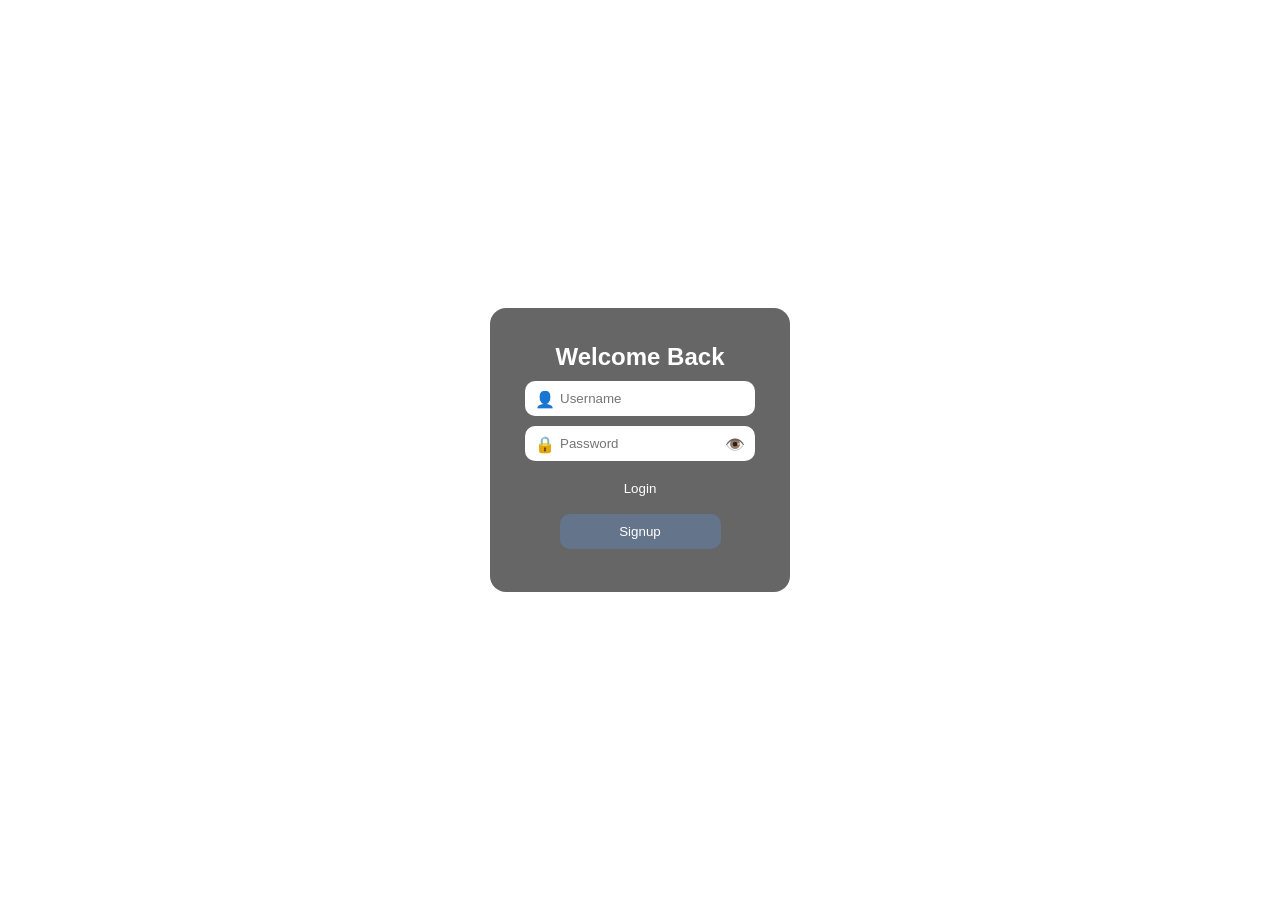
<file: frontend/index.html>
<!DOCTYPE html> 
<html lang="en">
<head>
    <meta charset="utf-8">
    <meta name="viewport" content="width=device-width, initial-scale=1.0">
    <title>InsightAI</title>
    <link rel="stylesheet" href="style.css">
</head>

<body>

    <!-- 🔔 Notification Bell -->
    <div class="notification-container">
        <button id="notificationBell" onclick="toggleNotifications()">
            🔔
            <span id="notificationCount">0</span>
        </button>

        <div id="notificationPanel" class="notification-panel">
            <h3>🔔 Notifications</h3>
            <div id="notificationList">
                <p>No notifications yet.</p>
            </div>
        </div>
    </div>

    <div id="appContent">

        <!-- 🔝 TOP BAR -->
        <div class="top-bar">
            <div id="usernameDisplay"></div>

            <div class="top-bar-right">
                <div id="google_translate_element"></div>

                <a href="saved.html" class="theme-toggle">❤️ Saved</a>

                <button class="theme-toggle" onclick="toggleTheme()">🌙</button>

                <button class="logout-btn" onclick="logout()">Logout</button>
            </div>
        </div>

    <!-- 🔴 Breaking News Ribbon -->
<div class="breaking-news-container">
    <span class="breaking-label">🔴 BREAKING</span>

    <div class="breaking-news-wrapper">
        <div id="breakingNewsText" class="breaking-news-text">
            Loading latest breaking news...
        </div>
    </div>
</div>

        <!-- 🧠 INFO BAR -->
        <div class="info-bar">
            <div id="timeBox">⏰ --</div>

            <div id="weatherBox" class="weather-card">
                🌦️ Loading...
            </div>

            <div id="stockBox">📈 Loading...</div>
        </div>

        <!-- 🔍 SEARCH -->
        <div class="search-wrapper">
    <div class="search-bar">

        <input
            id="search"
            type="text"
            placeholder="Search news..."
            onkeydown="if(event.key==='Enter') getNews();"
        >

        <button
            id="voiceBtn"
            type="button"
            onclick="startVoiceSearch()"
            title="Voice Search">
            🎤
        </button>

        <button
            type="button"
            onclick="getNews()"
            title="Search">
            🔍
        </button>

    </div>
</div>

        <!-- 🔥 TABS -->
        <div class="tabs">
            <button onclick="showTab('trending', this)" class="active">🔥 Trending</button>
            <button onclick="showTab('recommended', this)">⭐ Recommended</button>
        </div>

        <!-- ⚡ QUICK ACCESS -->
        <div class="quick-access">
            <h3>⚡ Quick Access</h3>

            <div class="qa-item" onclick="loadCategory('Technology')">🤖 AI</div>
            <div class="qa-item" onclick="loadCategory('Cricket')">🏏 Cricket</div>
            <div class="qa-item" onclick="loadCategory('Stocks')">📈 Stocks</div>
            <div class="qa-item" onclick="loadCategory('Business')">💼 Business</div>
            <div class="qa-item" onclick="loadCategory('Health')">🧬 Health</div>
            <div class="qa-item" onclick="loadCategory('Science')">🔬 Science</div>
            <div class="qa-item" onclick="loadCategory('Entertainment')">🎬 Entertainment</div>
        </div>

        <div id="loading" style="display:none;text-align:center;padding:20px;">
            <h3>Loading News...</h3>
        </div>
        <!-- 📰 NEWS -->
        <div id="newsContainer"></div>

    </div>

    <!-- 🌐 GOOGLE TRANSLATE -->
    <script>
        function googleTranslateElementInit() {
            new google.translate.TranslateElement({
                pageLanguage: 'en',
                includedLanguages: 'en,hi,pa'
            }, 'google_translate_element');
        }
    </script>

    <script src="https://translate.google.com/translate_a/element.js?cb=googleTranslateElementInit"></script>

    <!-- 🔥 JS -->
    <script src="notifications.js"></script>
    <script src="script.js"></script>

</body>
</html>
</file>
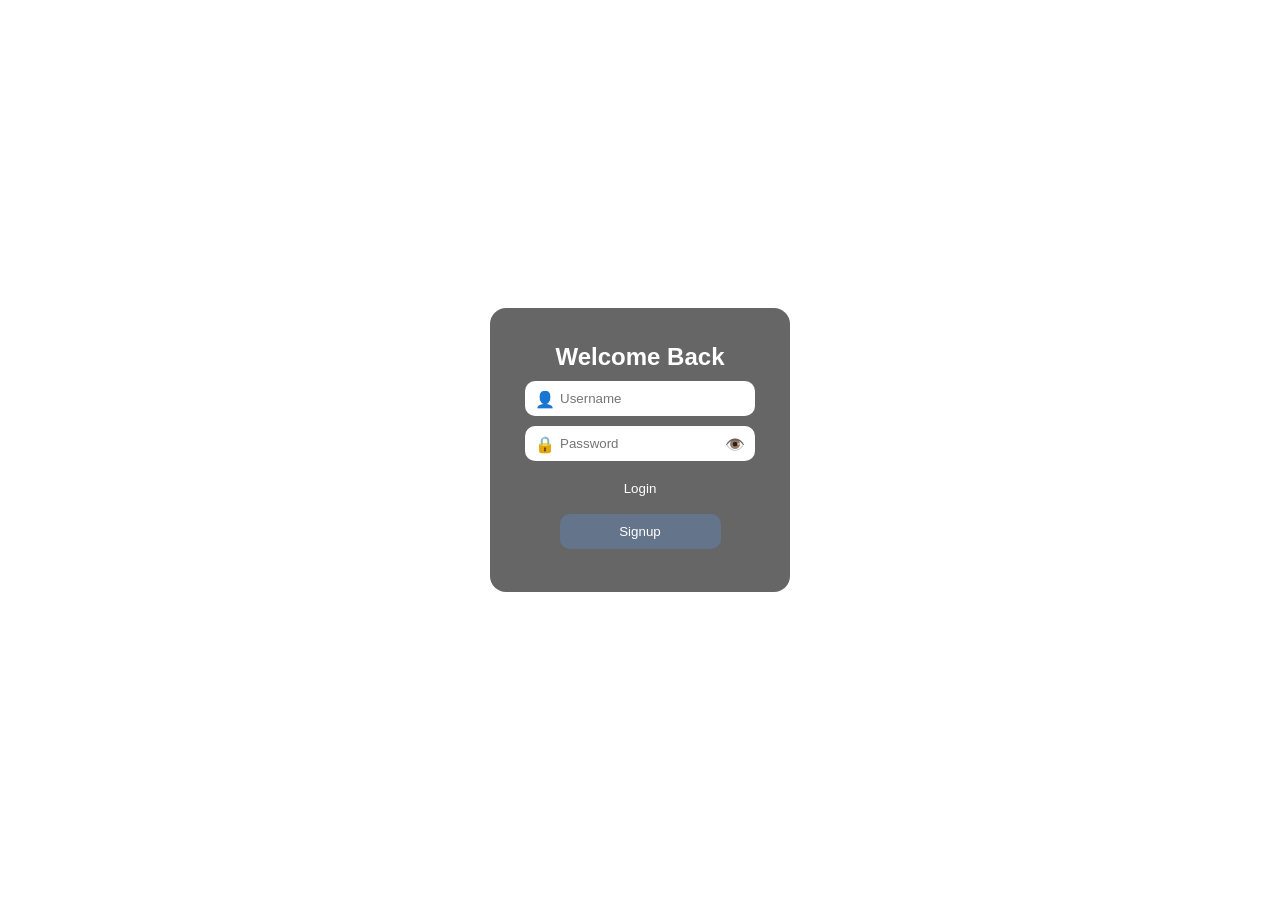
<file: frontend/login.html>
<!DOCTYPE html>
<html lang="en">
<head>
    <meta charset="utf-8">
    <meta name="viewport" content="width=device-width, initial-scale=1.0">
    <title>Login</title>
    <link rel="stylesheet" href="login.css">
</head>             
<body>

<!-- 🔥 Background Video -->
<video autoplay muted loop id="bg-video">
    <source src="Loginanime.mp4" type="video/mp4">
</video>

<!-- 🔐 Login Box -->
<div class="container">
    <h2>Welcome Back</h2>

    <div class="input-box">
        <span>👤</span>
        <input type="text" id="username" placeholder="Username">
    </div>

    <div class="input-box">
        <span>🔒</span>
        <input type="password" id="password" placeholder="Password">
        <span class="toggle" onclick="togglePassword()">👁️</span>
    </div>

    <button onclick="login()">Login</button>
    <button onclick="signup()" class="secondary">Signup</button>

    <p id="msg"></p>
</div>

<script src="login.js"></script>

</body>
</html>
</file>
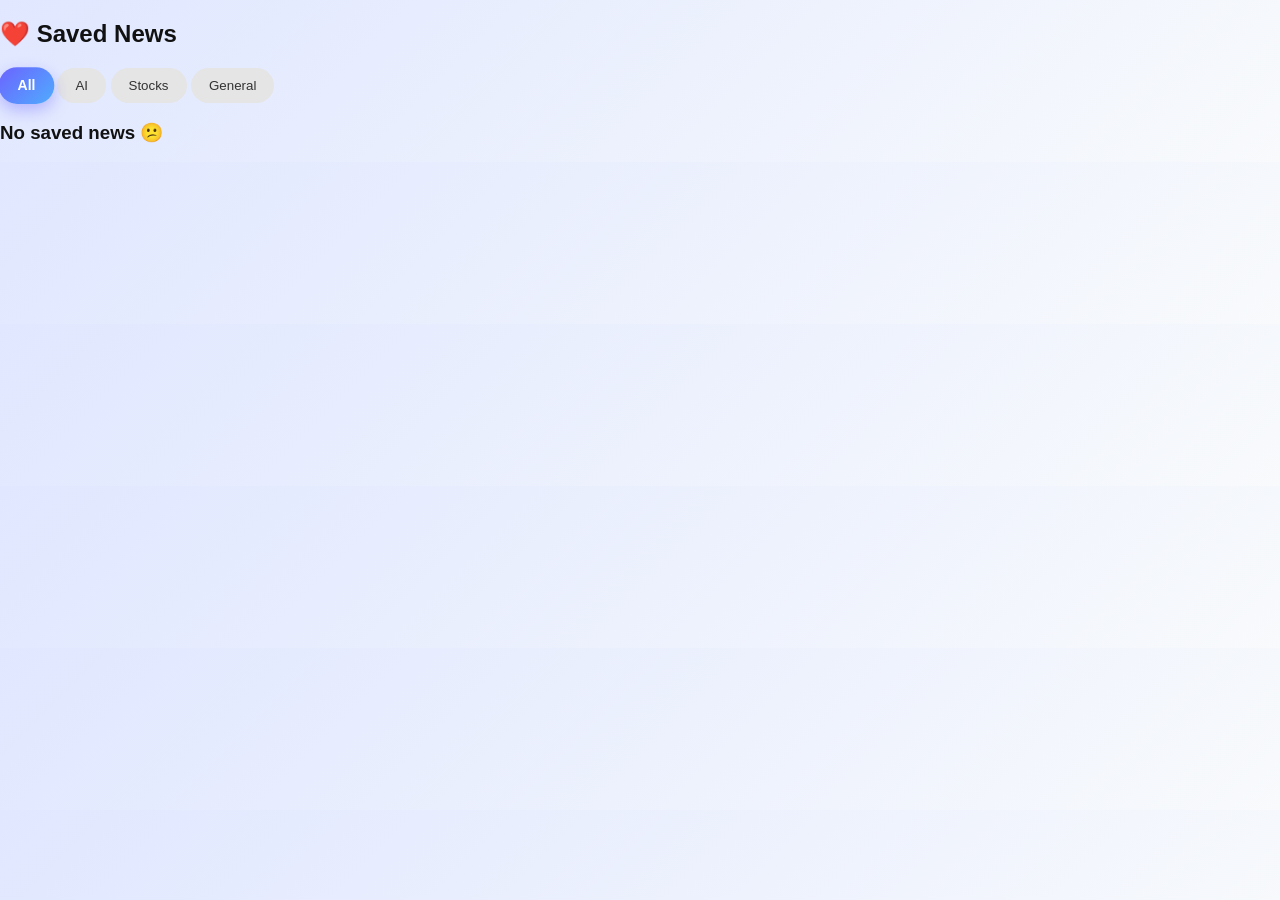
<file: frontend/saved.html>
<!DOCTYPE html>
<html lang="en">
<head>
<meta charset="utf-8">
<meta name="viewport" content="width=device-width, initial-scale=1.0">
<title>Saved News</title>
<link rel="stylesheet" href="style.css">

<style>
.category-filter button {
    padding: 10px 18px;
    border: none;
    border-radius: 25px;
    background: #e5e5e5;
    color: #333;
    font-weight: 500;
    cursor: pointer;
    transition: all 0.3s ease;
}

.category-filter button:hover {
    background: #dcdcdc;
}

.category-filter button.active {
    background: linear-gradient(135deg, #6c63ff, #4facfe);
    color: white;
    font-weight: 600;
    transform: scale(1.05);
    box-shadow: 0 6px 15px rgba(108, 99, 255, 0.4);
}
</style>
</head>

<body>

<div id="appContent">

<h2 class="center-text">❤️ Saved News</h2>

<!-- 🔥 CATEGORY FILTER -->
<div class="category-filter">
    <button class="active">All</button>
    <button>AI</button>
    <!-- <button>Cricket</button> -->
    <button>Stocks</button>
    <button>General</button>
</div>

<div id="savedContainer"></div>

</div>

<script>
let saved = JSON.parse(localStorage.getItem("savedNews")) || [];
let currentCategory = "All";

const container = document.getElementById("savedContainer");


// 🔥 AUTO CATEGORY DETECT
function detectCategory(news) {
    const text = (news.title + " " + (news.description || "")).toLowerCase();

    if (text.includes("ai") || text.includes("artificial intelligence")) return "AI";
    if (text.includes("cricket") || text.includes("ipl")) return "Cricket";
    if (text.includes("stock") || text.includes("market") || text.includes("share")) return "Stocks";

    return "General";
}


// 🔥 CLEAN OLD DATA (VERY IMPORTANT FIX)
saved = saved.map(n => ({
    ...n,
    category: n.category || detectCategory(n)
}));

localStorage.setItem("savedNews", JSON.stringify(saved));


// 🎯 BUTTON CLICK
document.querySelectorAll(".category-filter button").forEach(btn => {
    btn.onclick = () => {
        document.querySelectorAll(".category-filter button")
            .forEach(b => b.classList.remove("active"));

        btn.classList.add("active");

        currentCategory = btn.innerText;
        renderSaved();
    };
});


// 🎨 RENDER
function renderSaved() {
    if (saved.length === 0) {
        container.innerHTML = `<h3>No saved news 😕</h3>`;
        return;
    }

    let filtered = saved.filter(n =>
        currentCategory === "All" || (n.category || "General") === currentCategory
    );

    if (filtered.length === 0) {
        container.innerHTML = `<h3>No news in this category 😕</h3>`;
        return;
    }

    container.innerHTML = filtered.map((n) => `
        <div class="card">
            ${n.image ? `<img src="${n.image}">` : `<div class="no-img">No Image</div>`}
            <div class="content">
                <h3>${n.title || "No Title"}</h3>
                <p>${n.description || "No description available"}</p>

                <small>📌 ${n.category}</small>

                <div class="actions">
                    <a href="${n.url || "#"}" target="_blank">📖</a>
                    <button onclick="removeNews('${(n.title || "").replace(/'/g, "")}')">🗑️</button>
                </div>
            </div>
        </div>
    `).join("");
}


// 🗑️ REMOVE
function removeNews(title) {
    saved = saved.filter(n => n.title !== title);
    localStorage.setItem("savedNews", JSON.stringify(saved));
    renderSaved();
}


// 🚀 LOAD
renderSaved();

</script>

</body>
</html>
</file>
<file: frontend/style.css>
body {
    font-family: Arial;
    background: linear-gradient(135deg, #e0e7ff, #f8fafc);
    color: #111;
    margin: 0;
    animation: fadeIn 0.5s ease;
}

/* 🔝 TOP BAR */
.top-bar {
    display: flex;
    justify-content: space-between;
    align-items: center;
    padding: 15px 30px;

    background: rgba(255,255,255,0.6);
    -webkit-backdrop-filter: blur(14px);
    backdrop-filter: blur(14px);
    border-bottom: 1px solid rgba(0,0,0,0.05);

    position: sticky;
    top: 0;
    z-index: 100;
}

/* 🧠 INFO BAR */
.info-bar {
    display: flex;
    justify-content: space-between;
    margin: 20px auto;
    padding: 14px 22px;
    max-width: 1100px;

    background: rgba(255,255,255,0.6);
    -webkit-backdrop-filter: blur(14px);
    backdrop-filter: blur(14px);
    border-radius: 16px;
    border: 1px solid rgba(255,255,255,0.4);

    box-shadow: 0 8px 25px rgba(0,0,0,0.08);
}

/* 🌦️ WEATHER CARD (NEW 🔥) */
.weather-card {
    padding: 6px 12px;
    border-radius: 12px;
    background: linear-gradient(135deg, #60a5fa, #4f46e5);
    color: white;
    font-weight: bold;
    animation: float 3s ease-in-out infinite;
}

/* 🔍 SEARCH */


.search-wrapper{
    display:flex;
    justify-content:center;
    margin:35px 0;
}

.search-bar{
    width:720px;
    max-width:92%;

    display:flex;
    align-items:center;

    padding:8px;

    background:rgba(255,255,255,.75);
    backdrop-filter:blur(18px);
    -webkit-backdrop-filter:blur(18px);

    border:1px solid rgba(255,255,255,.4);
    border-radius:60px;

    box-shadow:
        0 12px 30px rgba(0,0,0,.10),
        inset 0 1px 0 rgba(255,255,255,.6);

    transition:.35s;
}

.search-bar:hover{
    transform:translateY(-2px);
    box-shadow:0 18px 40px rgba(79,70,229,.18);
}

.search-bar:focus-within{
    border-color:#6366f1;
    box-shadow:
        0 0 0 5px rgba(99,102,241,.12),
        0 18px 40px rgba(79,70,229,.18);
}

.search-bar input{
    flex:1;
    border:none;
    outline:none;
    background:transparent;

    font-size:17px;
    padding:16px 22px;

    color:#111827;
}

.search-bar input::placeholder{
    color:#9ca3af;
    font-size:16px;
}

/* Buttons */

.search-bar button{
    width:56px;
    height:56px;

    border:none;
    border-radius:50%;

    margin-left:8px;

    cursor:pointer;

    color:white;
    font-size:20px;

    background:linear-gradient(135deg,#4f46e5,#2563eb);

    transition:.3s;
}

.search-bar button:hover{
    transform:scale(1.1) rotate(5deg);
    box-shadow:0 8px 22px rgba(79,70,229,.35);
}

.search-bar button:active{
    transform:scale(.95);
}

/* 🔥 TABS */
.tabs {
    display: flex;
    justify-content: center;
    gap: 12px;
    margin: 15px;
}

.tabs button {
    padding: 10px 20px;
    border-radius: 30px;
    border: 1px solid #ddd;
    background: rgba(255,255,255,0.8);
    cursor: pointer;
    transition: 0.3s;
}

.tabs button:hover {
    transform: scale(1.05);
}

.tabs button.active {
    background: #4f46e5;
    color: white;
    box-shadow: 0 4px 10px rgba(79,70,229,0.3);
}

/* 🧠 SUMMARY BOX (NEW 🔥) */
.summary-box {
    background: linear-gradient(135deg, #4f46e5, #7c3aed);
    color: white;
    padding: 15px;
    border-radius: 14px;
    margin: 20px auto;
    max-width: 1100px;
    box-shadow: 0 10px 25px rgba(0,0,0,0.2);
}

/* 📰 NEWS GRID */
#newsContainer {
    max-width: 1100px;
    margin: auto;
    display: grid;
    grid-template-columns: repeat(auto-fit, minmax(280px, 1fr));
    gap: 25px;
    padding: 20px;
}

/* 📰 CARD */
.card {
    position: relative;

    background: rgba(255,255,255,0.7);
    -webkit-backdrop-filter: blur(12px);
    backdrop-filter: blur(12px);
    border-radius: 18px;
    overflow: hidden;
    border: 1px solid rgba(255,255,255,0.4);

    box-shadow: 0 10px 30px rgba(0,0,0,0.08);

    opacity: 0;
    transform: translateY(20px);
    animation: fadeUp 0.5s ease forwards;

    transition: all 0.3s ease;
}

.card:hover {
    transform: translateY(-8px) scale(1.03);
    box-shadow: 0 15px 35px rgba(0,0,0,0.15);
}

.card img {
    width: 100%;
    height: 180px;
    object-fit: cover;
}

.card .content {
    padding: 14px;
}

.card h3 {
    font-size: 16px;
    margin-bottom: 8px;
}

.card p {
    font-size: 14px;
    color: #555;
}

/* 🔴 BREAKING TAG */
.breaking {
    position: absolute;
    top: 10px;
    left: 10px;
    background: red;
    color: white;
    padding: 4px 8px;
    font-size: 12px;
    border-radius: 6px;
}

/* 📈 STOCK FADE */
.fade {
    opacity: 0;
    transition: opacity 0.5s ease;
}

.show {
    opacity: 1;
}

/* 🎬 ANIMATIONS */
@keyframes fadeUp {
    to {
        opacity: 1;
        transform: translateY(0);
    }
}

@keyframes fadeIn {
    from { opacity: 0; }
    to { opacity: 1; }
}

@keyframes float {
    0%,100% { transform: translateY(0); }
    50% { transform: translateY(-5px); }
}

/* 📱 RESPONSIVE */
@media (max-width: 768px) {
    .search-bar { width: 90%; }

    .info-bar {
        flex-direction: column;
        gap: 10px;
        text-align: center;
    }

    #newsContainer {
        grid-template-columns: 1fr;
    }
}

/* 🌙 DARK MODE */
.dark-mode {
    background: linear-gradient(135deg, #020617, #0f172a);
    color: white;
}

.dark-mode .top-bar,
.dark-mode .info-bar,
.dark-mode .card,
.dark-mode .search-bar {
    background: rgba(30,41,59,0.7);
    color: white;
    border-color: rgba(255,255,255,0.1);
}

.dark-mode .card p {
    color: #cbd5f5;
}

/* 🔘 RIGHT SIDE */
.top-bar-right {
    display: flex;
    align-items: center;
    gap: 12px;
}

/* 🌐 TRANSLATOR */
#google_translate_element {
    background: rgba(255,255,255,0.7);
    padding: 6px 10px;
    border-radius: 10px;
    border: 1px solid #ddd;
}

/* 🌙 THEME */
.theme-toggle {
    padding: 6px 12px;
    border-radius: 10px;
    border: 1px solid #ddd;
    background: white;
    cursor: pointer;
    transition: 0.3s;
}

.theme-toggle:hover {
    background: #4f46e5;
    color: white;
}

/* 🚪 LOGOUT */
.logout-btn {
    padding: 6px 14px;
    border-radius: 10px;
    border: none;
    background: #ef4444;
    color: white;
    cursor: pointer;
    transition: 0.3s;
}

.logout-btn:hover {
    background: #dc2626;
}

.category {
    margin-bottom: 30px;
}

.category h2 {
    margin: 10px 20px;
    font-size: 20px;
}

.category-grid {
    display: grid;
    grid-template-columns: repeat(auto-fit, minmax(250px, 1fr));
    gap: 20px;
}


/* 🔥 CATEGORY BAR */
.categories {
    display: flex;
    justify-content: center;
    gap: 15px;
    margin: 20px;
    flex-wrap: wrap;
}

/* 🔥 CATEGORY CARD */
.cat {
    padding: 12px 20px;
    border-radius: 30px;

    background: linear-gradient(135deg, #4f46e5, #7c3aed);
    color: white;
    font-weight: 500;

    cursor: pointer;
    transition: 0.3s;

    box-shadow: 0 8px 20px rgba(79,70,229,0.3);
}

.cat:hover {
    transform: translateY(-4px) scale(1.05);
    box-shadow: 0 12px 25px rgba(79,70,229,0.5);
}

/* 🌙 DARK MODE */
.dark-mode {
    background: #0f172a !important;
    color: white !important;
}

.dark-mode .top-bar,
.dark-mode .info-bar,
.dark-mode .card,
.dark-mode .search-bar {
    background: #1e293b !important;
    color: white !important;
}


.actions {
    display: flex;
    justify-content: space-between;
    margin-top: 10px;
}

.actions button, .actions a {
    border: none;
    background: #4f46e5;
    color: white;
    padding: 6px 10px;
    border-radius: 8px;
    cursor: pointer;
    text-decoration: none;
    transition: 0.2s;
}

.actions button:hover {
    transform: scale(1.1);
}

.actions a {
    background: #10b981;
}

/* 🔥 MAIN LAYOUT */
.main-layout {
    display: flex;
    max-width: 1200px;
    margin: auto;
}

/* ⚡ QUICK ACCESS SIDEBAR */
.quick-access {
    width: 100%;
    padding: 15px;
    margin-bottom: 20px;

    background: rgba(255,255,255,0.6);
    -webkit-backdrop-filter: blur(12px);
    backdrop-filter: blur(12px);

    border-radius: 16px;

    display: flex;
    align-items: center;
    gap: 12px;
    overflow-x: auto; /* 🔥 scroll sideways */

    box-shadow: 0 8px 20px rgba(0,0,0,0.08);
}

/* TITLE */
.quick-access h3 {
    margin-bottom: 10px;
}

/* ITEMS */
.qa-item {
    padding: 10px 18px;
    border-radius: 25px;

    white-space: nowrap; /* prevent line break */

    cursor: pointer;
    transition: 0.3s;

    background: rgba(255,255,255,0.7);
    flex-shrink: 0; /* 🔥 keeps items in row */
}

/* HOVER EFFECT */
.qa-item:hover {
    background: #4f46e5;
    color: white;
    transform: scale(1.08);
}

/* 📰 NEWS AREA FIX */
#newsContainer {
    flex: 1;
}

/* 📱 MOBILE FIX */
@media (max-width: 768px) {
    .main-layout {
        flex-direction: column;
    }

    .quick-access {
        width: 100%;
        display: flex;
        overflow-x: auto;
        gap: 10px;
    }

    .qa-item {
        white-space: nowrap;
    }
}

.fake-tag {
    display: inline-block;
    margin-top: 6px;
    font-size: 12px;
}

.notification-container {
    position: fixed;
    top: 20px;
    right: 20px;
    z-index: 9999;
    cursor: grab;
    user-select: none;
    touch-action: none;
}

.notification-container.dragging {
    cursor: grabbing;
}

#notificationBell{
    background: #007bff;
    color: white;
    border: none;
    border-radius: 50%;
    width: 55px;
    height: 55px;
    font-size: 22px;
    cursor: pointer;
    position: relative;
}

#notificationCount{
    position: absolute;
    top: -5px;
    right: -5px;
    background: red;
    color: white;
    width: 22px;
    height: 22px;
    border-radius: 50%;
    display: flex;
    justify-content: center;
    align-items: center;
    font-size: 12px;
    font-weight: bold;
}

.notification-panel{
    display: none;
    position: absolute;
    top: 55px;
    right: 0;
    width: 320px;
    max-height: 400px;
    overflow-y: auto;
    background: white;
    border-radius: 10px;
    box-shadow: 0 5px 20px rgba(0,0,0,0.2);
    border: 1px solid #ddd;
}

.notification-item{
    padding:10px;
    border-bottom:1px solid #eee;
    cursor:pointer;
}

.notification-item:hover{
    background:#f5f5f5;
}

@keyframes bellShake {
    0% { transform: rotate(0deg); }
    20% { transform: rotate(-15deg); }
    40% { transform: rotate(15deg); }
    60% { transform: rotate(-10deg); }
    80% { transform: rotate(10deg); }
    100% { transform: rotate(0deg); }
}

.bell-animation {
    animation: bellShake 0.8s ease;
}

.breaking-news-container{
    display:flex;
    align-items:center;
    background:#d60000;
    color:white;
    height:60px;
    overflow:hidden;
    border-radius:8px;
    margin:15px 0;
}

.breaking-label{
    background:#111;
    color:white;
    font-weight:bold;
    padding:0 20px;
    height:100%;
    display:flex;
    align-items:center;
    flex-shrink:0;
    z-index:2;
}

.breaking-news-wrapper{
    flex:1;
    overflow:hidden;
    white-space:nowrap;
    position:relative;
}

.breaking-news-text{
    display:inline-block;
    white-space:nowrap;
    padding-left:100%;
    animation:breakingScroll 40s linear infinite;
    font-weight:bold;
    font-size:18px;
}

@keyframes breakingScroll{
    from{
        transform:translateX(0);
    }
    to{
        transform:translateX(-100%);
    }
}

.breaking-link{
    color:white;
    text-decoration:none;
    font-weight:bold;
    margin-right:30px;
}

.breaking-link:hover{
    text-decoration:underline;
    color:#ffe600;
}

.separator{
    margin-right:30px;
    color:yellow;
}

/* ===========================
   🔔 PROFESSIONAL NOTIFICATION PANEL
=========================== */

.notification-container{
    position:fixed;
    top:20px;
    right:20px;
    z-index:9999;
    user-select:none;
    touch-action:none;
}

#notificationBell{
    width:58px;
    height:58px;
    border:none;
    border-radius:50%;
    cursor:pointer;
    color:#fff;
    font-size:22px;
    background:linear-gradient(135deg,#4f46e5,#2563eb);
    box-shadow:0 12px 28px rgba(37,99,235,.35);
    transition:.3s;
    position:relative;
}

#notificationBell:hover{
    transform:scale(1.08);
}

#notificationCount{
    position:absolute;
    top:-6px;
    right:-6px;
    width:22px;
    height:22px;
    border-radius:50%;
    background:#ef4444;
    color:#fff;
    font-size:11px;
    font-weight:bold;
    display:flex;
    justify-content:center;
    align-items:center;
    border:2px solid #fff;
}

/* Smaller professional panel */

.notification-panel{
    display:none;
    position:absolute;
    top:70px;
    right:0;

    width:300px;
    max-height:360px;

    overflow-y:auto;

    background:#fff;
    border-radius:18px;
    border:1px solid #e5e7eb;

    box-shadow:0 18px 40px rgba(0,0,0,.18);

    animation:fadeIn .25s ease;
}

/* If bell is near right edge, open to left */
.notification-panel.left{
    right:auto;
    left:0;
}

/* Header */

.notification-header{
    position:sticky;
    top:0;
    background:#4f46e5;
    color:white;
    padding:14px 16px;
    font-size:16px;
    font-weight:bold;
    border-radius:18px 18px 0 0;
    z-index:2;
}

/* Notification */

.notification-item{
    display:flex;
    gap:12px;
    align-items:flex-start;
    padding:14px;
    border-bottom:1px solid #ececec;
    cursor:pointer;
    transition:.25s;
}

.notification-item:last-child{
    border-bottom:none;
}

.notification-item:hover{
    background:#eef2ff;
}

/* Image */

.notification-item img{
    width:50px;
    height:50px;
    object-fit:cover;
    border-radius:10px;
    flex-shrink:0;
}

/* Text */

.notification-content{
    flex:1;
}

.notification-content h4{
    margin:0;
    font-size:14px;
    color:#111827;
    line-height:1.4;
}

.notification-content p{
    margin:5px 0;
    font-size:13px;
    color:#6b7280;
}

.notification-time{
    font-size:11px;
    color:#9ca3af;
}

/* unread */

.notification-item.unread{
    background:#eef4ff;
    border-left:4px solid #4f46e5;
}

.notification-item.unread:hover{
    background:#dbeafe;
}

/* scrollbar */

.notification-panel::-webkit-scrollbar{
    width:6px;
}

.notification-panel::-webkit-scrollbar-thumb{
    background:#cbd5e1;
    border-radius:20px;
}

/* Dark Mode */

.dark-mode .notification-panel{
    background:#1e293b;
    border-color:#334155;
}

.dark-mode .notification-header{
    background:#312e81;
}

.dark-mode .notification-item{
    border-color:#334155;
}

.dark-mode .notification-item:hover{
    background:#334155;
}

.dark-mode .notification-item.unread{
    background:#263449;
}

.dark-mode .notification-content h4{
    color:white;
}

.dark-mode .notification-content p,
.dark-mode .notification-time{
    color:#cbd5e1;
}

/* Mobile */

@media(max-width:768px){

    .notification-panel{
        width:260px;
        max-height:300px;
    }

    .notification-item img{
        width:42px;
        height:42px;
    }

}

/* ===========================
   SMART NOTIFICATION PANEL
=========================== */

.notification-panel{
    display:none;
    position:absolute;
    top:70px;
    right:0;

    width:300px;
    max-height:380px;

    overflow-y:auto;

    background:rgba(255,255,255,.96);
    backdrop-filter:blur(16px);

    border-radius:16px;
    border:1px solid rgba(0,0,0,.08);

    box-shadow:0 18px 40px rgba(0,0,0,.18);

    animation:fadePanel .25s ease;
    transform-origin:top right;
}

/* When bell is on left side */
.notification-panel.left{
    right:auto;
    left:0;
    transform-origin:top left;
}

.notification-panel h3{
    margin:0;
    padding:14px 16px;
    font-size:16px;
    font-weight:600;

    background:linear-gradient(135deg,#4f46e5,#2563eb);
    color:#fff;

    position:sticky;
    top:0;
    z-index:5;
}

.notification-item{
    display:flex;
    gap:12px;
    align-items:flex-start;

    padding:12px 14px;

    border-bottom:1px solid #ececec;

    transition:.25s;
    cursor:pointer;
}

.notification-item:last-child{
    border-bottom:none;
}

.notification-item:hover{
    background:#eef4ff;
}

.notification-item img{
    width:50px;
    height:50px;
    object-fit:cover;
    border-radius:10px;
    flex-shrink:0;
}

.notification-content{
    flex:1;
}

.notification-content strong{
    display:block;
    font-size:14px;
    line-height:1.4;
    color:#111827;
    margin-bottom:4px;
}

.notification-content small{
    color:#6b7280;
    font-size:12px;
}

.notification-item.unread{
    border-left:4px solid #2563eb;
    background:#f8fbff;
}

.notification-item.read{
    opacity:.8;
}

/* Scrollbar */
.notification-panel::-webkit-scrollbar{
    width:6px;
}

.notification-panel::-webkit-scrollbar-thumb{
    background:#cbd5e1;
    border-radius:20px;
}

/* DARK MODE */

.dark-mode .notification-panel{
    background:#1e293b;
    border:1px solid #334155;
}

.dark-mode .notification-item{
    border-bottom:1px solid #334155;
}

.dark-mode .notification-item:hover{
    background:#334155;
}

.dark-mode .notification-content strong{
    color:#f8fafc;
}

.dark-mode .notification-content small{
    color:#94a3b8;
}

.dark-mode .notification-item.unread{
    background:#243447;
    border-left:4px solid #60a5fa;
}

@keyframes fadePanel{
    from{
        opacity:0;
        transform:translateY(-10px) scale(.96);
    }
    to{
        opacity:1;
        transform:translateY(0) scale(1);
    }
}

@media(max-width:768px){

    .notification-panel{
        width:270px;
        max-height:340px;
    }

    .notification-item img{
        width:42px;
        height:42px;
    }

    .notification-content strong{
        font-size:13px;
    }
}

    
/* ===========================
   🔴 Breaking News Ribbon
=========================== */

.breaking-news-container{
    display:flex;
    align-items:center;
    margin:18px auto;
    max-width:1200px;
    height:55px;
    border-radius:14px;
    overflow:hidden;
    background:linear-gradient(90deg,#dc2626,#ef4444);
    box-shadow:0 8px 25px rgba(220,38,38,.25);
}

.breaking-label{
    display:flex;
    align-items:center;
    justify-content:center;
    min-width:170px;
    height:100%;
    background:#111827;
    color:#fff;
    font-weight:bold;
    font-size:16px;
    letter-spacing:.5px;
}

.breaking-news-wrapper{
    flex:1;
    overflow:hidden;
    white-space:nowrap;
    position:relative;
}

.breaking-news-text{
    display:inline-block;
    white-space:nowrap;
    padding-left:100%;
    animation:breakingScroll 55s linear infinite;
    font-size:16px;
    font-weight:600;
}

.breaking-link{
    color:#fff;
    text-decoration:none;
    margin-right:40px;
    transition:.25s;
}

.breaking-link:hover{
    color:#fde047;
    text-decoration:underline;
}

.separator{
    color:#fde047;
    margin-right:40px;
    font-size:18px;
}

@keyframes breakingScroll{
    from{
        transform:translateX(0);
    }
    to{
        transform:translateX(-100%);
    }
}

/* ===========================
   🌙 Dark Mode
=========================== */

.dark-mode .breaking-news-container{
    background:linear-gradient(90deg,#991b1b,#b91c1c);
}

.dark-mode .breaking-label{
    background:#020617;
}

/* ===========================
   📱 Mobile
=========================== */

@media(max-width:768px){

    .breaking-news-container{
        height:48px;
        margin:12px;
    }

    .breaking-label{
        min-width:120px;
        font-size:13px;
        padding:0 10px;
    }

    .breaking-news-text{
        font-size:14px;
        animation-duration:70s;
    }

    .notification-panel{
        width:300px;
        right:-10px;
    }

    .quick-access{
        padding:12px;
        gap:10px;
    }
}
</file>
<file: frontend/login.css>
* {
    margin: 0;
    padding: 0;
    box-sizing: border-box;
}

/* 🔥 Full screen video */
#bg-video {
    position: fixed;
    top: 0;
    left: 0;
    width: 100%;
    height: 100%;
    object-fit: cover;
    z-index: -1;
}

/* Center container */
body {
    font-family: Arial;
    height: 100vh;

    display: flex;
    justify-content: center;
    align-items: center;
     background: linear-gradient(135deg, var(--primary), var(--secondary));
    color: var(--text);
}

/* Glass login box */
.container {
    background: rgba(0, 0, 0, 0.6);
    padding: 35px;
    border-radius: 16px;
    width: 300px;
    text-align: center;
    color: white;

    /* backdrop-filter: blur(6px); optional */
}

/* Inputs */
.input-box {
    position: relative;
    margin: 10px 0;
}

.input-box input {
    width: 100%;
    padding: 10px 35px;
    border-radius: 10px;
    border: none;
}

/* Icons */
.input-box span {
    position: absolute;
    top: 50%;
    transform: translateY(-50%);
}

.input-box span:first-child {
    left: 10px;
}

.toggle {
    right: 10px;
    cursor: pointer;
}

/* Buttons */
button {
    width: 70%;
    margin: 8px auto;
    display: block;

    padding: 10px;
    border-radius: 10px;
    border: none;
    cursor: pointer;

    background: var(--primary);
    color: white;
}

button:hover {
    background: var(--secondary);
}
.secondary {
    background: #64748b;
}

.secondary:hover {
    background: #475569;
}

.logo-img {
    width: 80px;
    margin-bottom: 10px;
}
</file>
